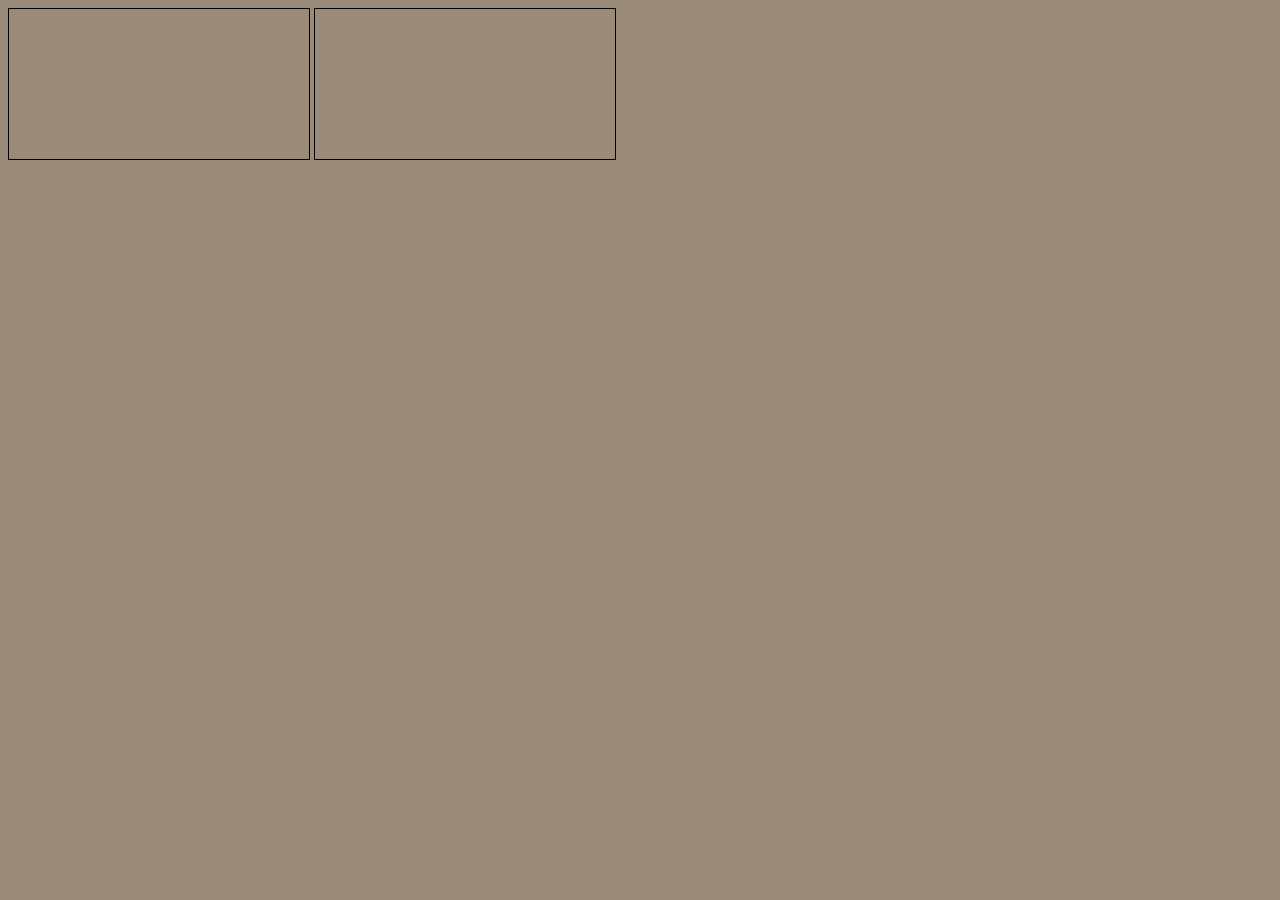
<file: components/view2.html>
<!DOCTYPE html>
<html lang="en">
<head>
    <meta charset="UTF-8">
    <meta name="viewport" content="width=device-width, initial-scale=1.0">
    <title>View 2</title>
    <link rel="stylesheet" href="css/view2.css">
    <style>
    :root {
        background-color: hsl(33, 14%, 54%);
    }
</style>
</head>

<body>

    <canvas id="game"></canvas>
    <canvas id="fly"></canvas>


    
    
    <script src="js/view2.js"></script>
</body>
</html>
</file>
<file: components/css/view2.css>
canvas {
    border: 1px solid black;
}
</file>
